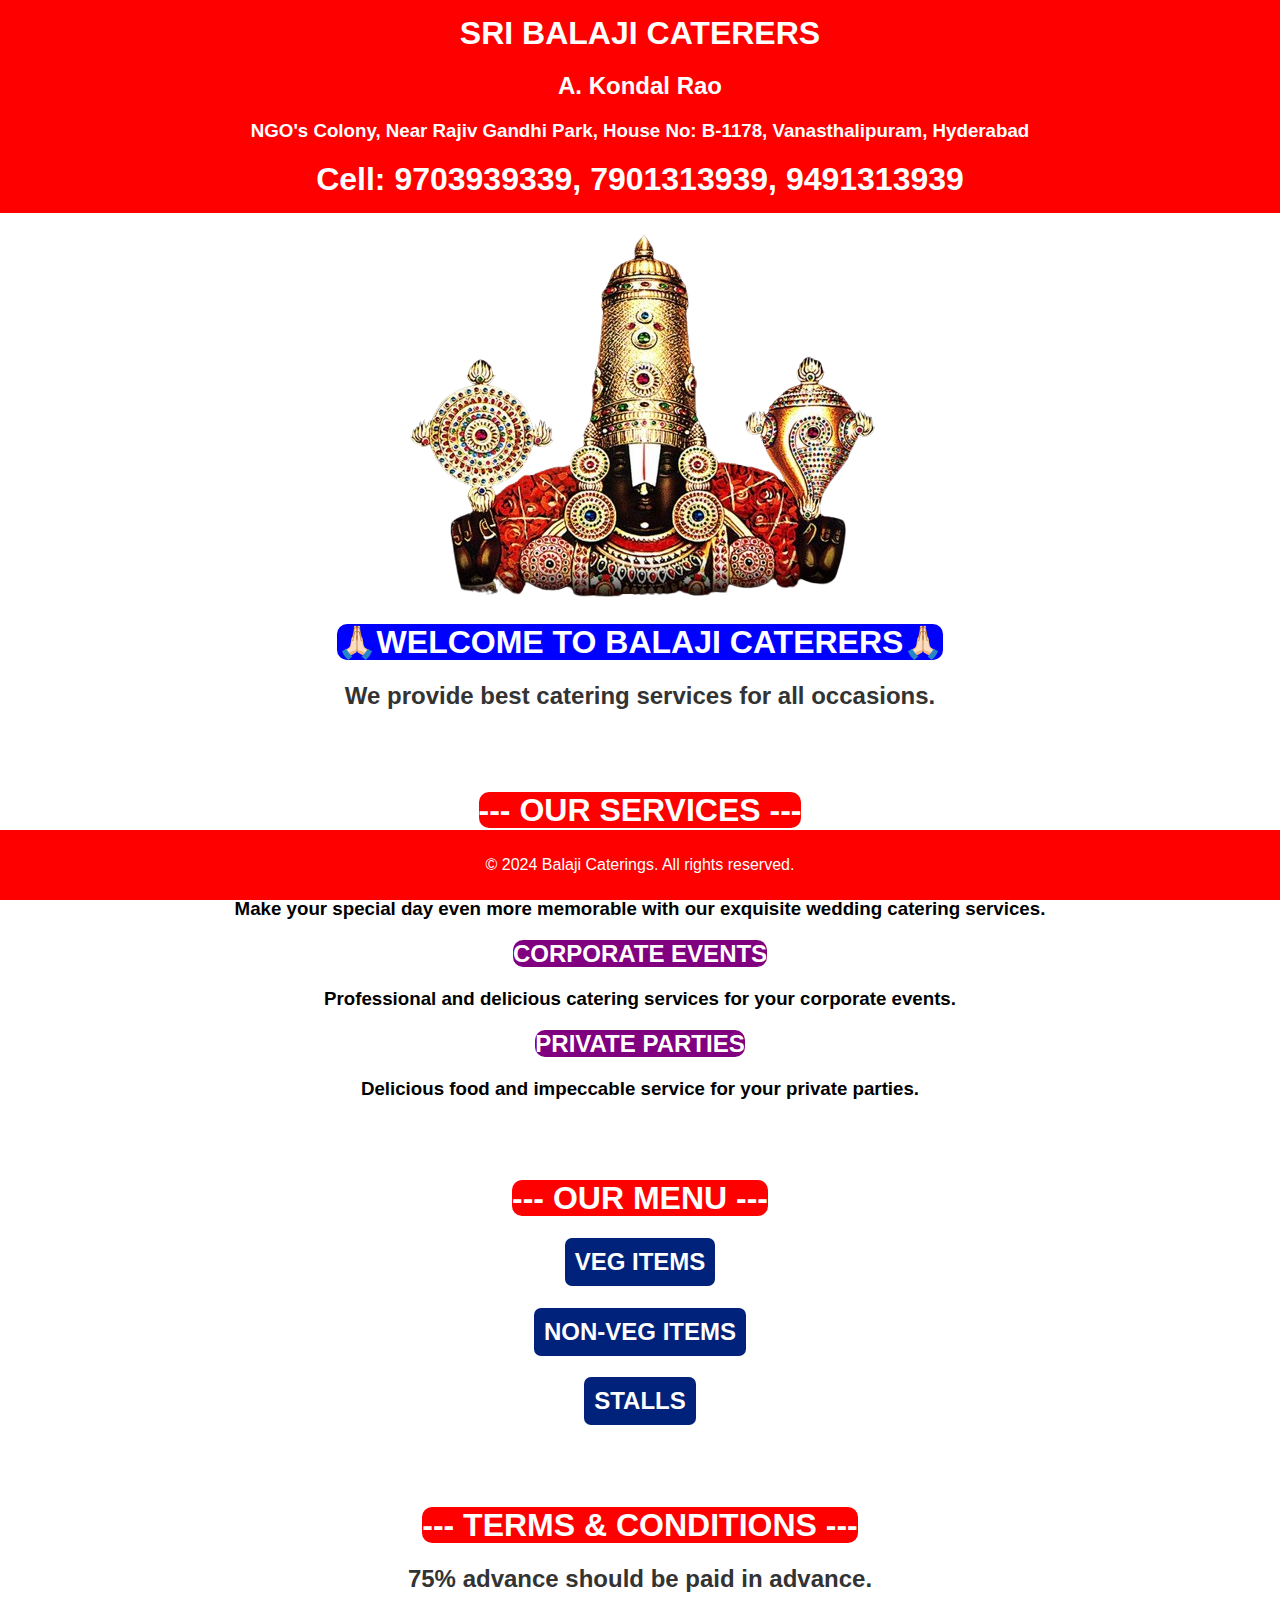
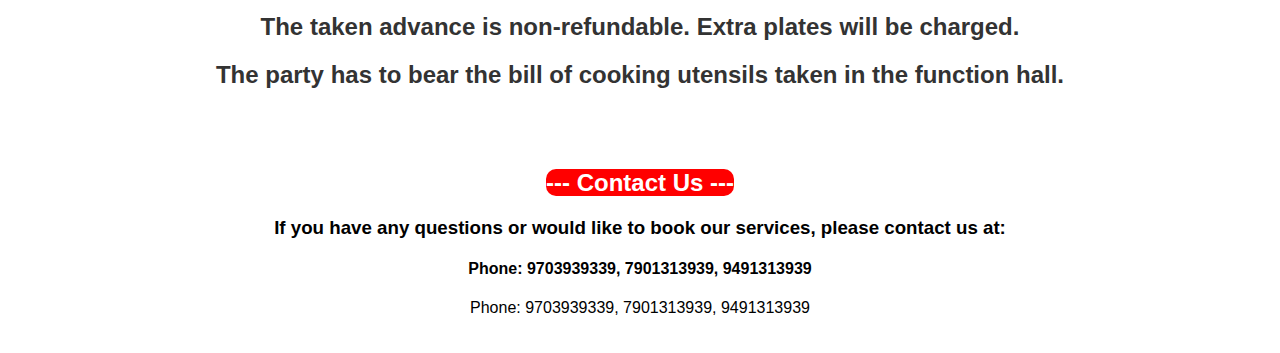
<file: index.html>
<!DOCTYPE html>
<html lang="en">
<head>
    <meta charset="UTF-8">
    <meta name="viewport" content="width=device-width, initial-scale=1.0">
    <title>Sri Balaji Caterers</title>
    <link rel="stylesheet" href="styles.css">
</head>
<body>
    <header>
        <h1>SRI BALAJI CATERERS</h1>
        <h2>A. Kondal Rao</h2>
        <h3>NGO's Colony, Near Rajiv Gandhi Park, House No: B-1178, Vanasthalipuram, Hyderabad</h3>
        <h1>Cell: 9703939339, 7901313939, 9491313939</h1>
    </header>
    
    <section id="home" class="section">
        <img src="images/catering service.png" alt="Catering Service">
        <h1 class="blue-text"><span>🙏🏻WELCOME TO BALAJI CATERERS🙏🏻</span></h1>
        <h2>We provide best catering services for all occasions.</h2>
    </section>
    
    <section id="services" class="section">
        <h1 class="red-text"><span>--- OUR SERVICES ---</span></h1>
        <div class="service">
            <h2 class="violet-text"><span>WEDDING CATERINGS</span></h2>
            <h3>Make your special day even more memorable with our exquisite wedding catering services.</h3>
        </div>
        <div class="service">
            <h2 class="violet-text"><span>CORPORATE EVENTS</span></h2>
            <h3>Professional and delicious catering services for your corporate events.</h3>
        </div>
        <div class="service">
            <h2 class="violet-text"><span>PRIVATE PARTIES</span></h2>
            <h3>Delicious food and impeccable service for your private parties.</h3>
        </div>
    </section>
    
    <section id="menu" class="section">
        <h1 class="red-text"><span>--- OUR MENU ---</span></h1>
        <div class="menu-category">
            <h2><button href="#" onclick="toggleMenu('veg-items')">VEG ITEMS</button></h2>
            <div id="veg-items" class="menu-items">
                <h2><button href="#" onclick="toggleSubMenu('sweets')">Sweets</button></h2>
                <div id="sweets" class="sub-menu-items">
                    <!-- Add Sweets Items Here -->
                     <h3>Badam Halwa</h3>
                     <h3>Sorakay Halwa</h3>
                     <h3>Carrot Halwa</h3>
                     <h3>Gummadikay Halwa</h3>
                     <h3>Gazar Halwa</h3>
                     <h3>Dry Fruits Halwa</h3>
                     <h3>Boppai Halwa</h3>
                     <h3>Bread Halwa</h3>
                     <h3>Double Ka Mita</h3>
                     <h3>3 Colours Halwa</h3>
                     <h3>Ravva Kesari</h3>
                     <h3>Samiya Kesari</h3>
                     <h3>Samiya Payasam</h3>
                     <h3>Saggubiyyam Payasam</h3>
                     <h3>Atukula Payasam</h3>
                     <h3>Aravanna Payasam</h3>
                     <h3>Kaddhu Ka Kheer</h3>
                     <h3>Kurbhani Ka Mita</h3>
                     <h3>Paravannam</h3>
                     <h3>Ksheerannam</h3>
                     <h3>Laddu</h3>
                     <h3>Bhundi Laddu</h3>
                     <h3>Carrot Laddu</h3>
                     <h3>Bandar Laddu</h3>
                     <h3>Dry Fruits Laddu</h3>
                     <h3>Mothi Laddu</h3>
                     <h3>Annamayya Laddu</h3>
                     <h3>Ravva Laddu</h3>
                     <h3>Sanna Poosa Laddu</h3>
                     <h3>Bhadhusha</h3>
                     <h3>Chandrakala</h3>
                     <h3>Kaaja</h3>
                     <h3>Madatha Kaja</h3>
                     <h3>Kakinada Kaja</h3>
                     <h3>Taapeshwaram Kaja</h3>
                     <h3>Jaangiri</h3>
                     <h3>Jilebi</h3>
                     <h3>Bellam Jilebi</h3>
                     <h3>Purnam Burelu</h3>
                     <h3>Prasadam Burelu</h3>
                     <h3>Bobbatlu</h3>
                     <h3>Bhakshalu</h3>
                     <h3>Poleylu</h3>
                     <h3>Mysorepaak</h3>
                     <h3>Milk Mysorepaak</h3>
                     <h3>Basin Chikki</h3>
                     <h3>Bhurfee Cake</h3>
                     <h3>Khaju Bhurfee</h3>
                     <h3>Kova Bhurfee</h3>
                     <h3>Kalakhand</h3>
                     <h3>Cham Cham</h3>
                     <h3>Rasmalai</h3>
                     <h3>Kova Kajjikai</h3>
                     <h3>Malai Puri</h3>
                     <h3>Kala Jam</h3>
                     <h3>Baby Jam</h3>
                     <h3>Cut Jam</h3>
                     <h3>Gulab Jam</h3>
                     <h3>Rasagulla</h3>
                     <h3>Sompaapidi</h3>
                     <h3>Soanpatti</h3>
                     <h3>Pakam Garelu</h3>

                </div>
                <h2><button href="#" onclick="toggleSubMenu('hot')">Hot</button></h2>
                <div id="hot" class="sub-menu-items">
                    <!-- Add Hot Items Here -->
                    <h3>Mirchi Bajji</h3>
                    <h3>Cut Mirchi</h3>
                    <h3>Aritikai Bajji</h3>
                    <h3>Aalu Bajji</h3>
                    <h3>Pan Bajji</h3>
                    <h3>Bread Bajji</h3>
                    <h3>Paapad Bajji</h3>
                    <h3>Capsicum Bajji</h3>
                    <h3>Onion Bajji</h3>
                    <h3>Masala Vada</h3>
                    <h3>Bobbarla Vada</h3>
                    <h3>Gaarelu</h3>
                    <h3>Dahi Vada</h3>
                    <h3>Veg Cutlet</h3>
                    <h3>Veg Bullet</h3>
                    <h3>Veg Springroll </h3>
                    <h3>Aalu Bonda</h3>
                    <h3>Upma Bonda</h3>
                    <h3>Veg Bonda</h3>
                    <h3>Samosa</h3>
                    <h3>Aalu Samosa</h3>
                    <h3>Sweet Corn Samosa</h3>
                    <h3>Singada Samosa</h3>
                    <h3>Onion Pakodi</h3>
                    <h3>Allam Pakodi</h3>
                    <h3>Palak Pakodi</h3>
                    <h3>Kaaju Pakodi</h3>

                </div>
                <h2><button href="#" onclick="toggleSubMenu('rotis')">Rotis</button></h2>
                <div id="rotis" class="sub-menu-items">
                    <!-- Add Rotis Items Here -->
                    <h3>Rumal Roti</h3>
                    <h3>Thandoor Roti</h3>
                    <h3>Naan</h3>
                    <h3>Butter Naan</h3>
                    <h3>Chapathi</h3>
                    <h3>Pulka</h3>
                    <h3>Parota</h>
                    <h3>Puri</h3>
                    <h3>Masala Puri</h3>
                    <h3>Pudeena Puri</h3>
                    <h3>Paalak Puri</h3>

                </div>
                <h2><button href="#" onclick="toggleSubMenu('biryani-items')">Biryani Items</button></h2>
                <div id="biryani-items" class="sub-menu-items">
                    <!-- Add Biryani Items Here -->
                    <h3>Veg Biryani</h3>
                    <h3>Veg Dum Biryani</h3>
                    <h3>Panasakay Biryani</h3>
                    <h3>Paneer Biryani</h3>
                    <h3>Veg Pulao</h3>
                    <h3>Bagaar Rice</h3>
                    <h3>Veg Fried Rice</h3>
                    <h3>Chinese Fried Rice</h3>
                    <h3>Kaaju Biryani</h3>

                </div>
                <h2><button href="#" onclick="toggleSubMenu('traditionals')">Traditionals</button></h2>
                <div id="traditionals" class="sub-menu-items">
                    <!-- Add Traditionals Items Here -->
                    <h3>Chinthapandu Pulihora</h3>
                    <h3>Mango Pulihora</h3>
                    <h3>Lemon Pulihora</h3>
                    <h3>Dhabbakai Pulihora</h3>
                    <h3>Coconut Rice</h3>
                    <h3>Tomato Rice</h3>
                    <h3>Jeera Rice</h3>
                    <h3>Vangi Rice</h3>
                    <h3>Puddena Rice</h3>
                    <h3>Hot Pongal</h3>
                    <h3>Katti Pongal</h3>
                    <h3>Sambar Sadham</h3>
                    <h3>Curd Rice</h3>


                </div>
                <h2><button href="#" onclick="toggleSubMenu('curmas')">Curmas</button></h2>
                <div id="curmas" class="sub-menu-items">
                    <!-- Add Curmas Items Here -->
                    <h3>Mixed Veg Curma</h3>
                    <h3>Navaratna Curma</h3>
                    <h3>Veg Koptha Curma</h3>
                    <h3>Aalu Curma</h3>
                    <h3>Masala Vankai</h3>
                    <h3>Gutti Vankai Masala</h3>
                    <h3>Capsicum Curma</h3>
                    <h3>Aalu Capsicum Curma</h3>
                    <h3>Aalu Batani</h3>
                    <h3>Tomato Curma</h3>
                    <h3>Milmekar Curma</h3>
                    <h3>Gutti Dondakai Curma</h3>
                    <h3>Mirchi Ka Salan</h3>
                    <h3>Chooley Masala</h3>
                    <h3>Chooley Paalak</h3>
                    <h3>Chooley Aalu Kurma</h3>
                    <h3>Raajma Masala</h3>
                    

                </div>
                <h2><button href="#" onclick="toggleSubMenu('special-curmas')">Special Curmas</button></h2>
                <div id="special-curmas" class="sub-menu-items">
                    <!-- Add Special Curmas Items Here -->
                    <h3>Paneer Butter Masala</h3>
                    <h3>Paalak Panner</h3>
                    <h3>Panner Capsicum</h3>
                    <h3>Panner Batani</h3>
                    <h3>Panner Baby Corn</h3>
                    <h3>Panner Koptha</h3>
                    <h3>Panner Khaju</h3>
                    <h3>Saahi Panner</h3>
                    <h3>Panner Chukka</h3>
                    <h3>Baby Corn Masala</h3>
                    <h3>Baby Corn Capsicum</h3>
                    <h3>Baby Corn Khaju</h3>
                    <h3>Mushroom Curma</h3>
                    <h3>Mixed Mushroom</h3>
                    <h3>Mushroom Gongura</h3>
                    <h3>Mushroom Puulmakroni</h3>
                    <h3>Puulmakroni Curma</h3>
                    <h3>Pesarapunukulu Pulsu</h3>
                    <h3>Mango Khaju</h3>
                    <h3>Pesarattu Pulsu</h3>
                    <h3>Panasakay Curma</h3>
                    <h3>Dal Makaani</h3>
                    <h3>Thotakura Liver Curry</h3>
                    <h3>Thotakura Liver Fry</h3>
                    

                </div>
                <h2><button href="#" onclick="toggleSubMenu('curries')">Curries</button></h2>
                <div id="curries" class="sub-menu-items">
                    <!-- Add Curries Items Here -->
                    <h3>Aalu Tomato</h3>
                    <h3>Aalu Goobi</h3>
                    <h3>Chemagedda Pulsu</h3>
                    <h3>Pendlam Pulsu</h3>
                    <h3>Mulakkay Tomato</h3>
                    <h3>Mulakkay Khaju</h3>
                    <h3>Mulakkay Vankai</h3>
                    <h3>Goobi Tomato</h3>
                    <h3>Beerakai Senagapappu</h3>
                    <h3>Beerakai Tomato</h3>
                    <h3>Beerakai Masala</h3>
                    <h3>Sorakay Curry</h3>
                    <h3>Sorakay Paalu</h3>
                    <h3>Dosakay Curry</h3>
                    <h3>Dosakay Tomato</h3>
                    <h3>Chikkudikay Tomato</h3>
                    <h3>Chikkudikay Vankai Curry</h3>
                    <h3>Vankai Tomato</h3>
                    <h3>Vankai Khaju</h3>
                    <h3>Vankai Batani</h3>
                    <h3>Vankai Senagapappu</h3>
                    <h3>Vankai Pakodi</h3>
                    <h3>Cabbage Senagapappu</h3>
                    <h3>Cabbage Batani</h3>
                    <h3>Kandha Batchali</h3>
                    <h3>Kandha Chintakai</h3>
                    <h3>Pendlam Pulsu</h3>


                </div>
                <h2><button href="#" onclick="toggleSubMenu('fry-items')">Fry Items</button></h2>
                <div id="fry-items" class="sub-menu-items">
                    <!-- Add Fry Items Here -->
                    <h3>Bendakay Fry</h3>
                    <h3>Bendakay Kobbari</h3>
                    <h3>Bendakay Khaju</h3>
                    <h3>Bendakay Jai Puri</h3>
                    <h3>Aalu Fry</h3>
                    <h3>Aalu Kobbari Fry</h3>
                    <h3>Vankai Fry</h3>
                    <h3>Vankai Pakodi</h3>
                    <h3>Vankai Kobbari</h3>
                    <h3>Aalu Pidupu</h3>
                    <h3>Dondakai Fry</h3>
                    <h3>Dondakai Khaju Fry</h3>
                    <h3>Dondakai Pakodi</h3>
                    <h3>Dondakai Kobbari</h3>
                    <h3>Cabbage Kobbari</h3>
                    <h3>Bindi Boondi</h3>
                    <h3>Beans Kobbari Fry</h3>
                    <h3>Beans Carrot Kobbari Fry</h3>
                    <h3>Beans Carrot Boondi</h3>
                    <h3>Aratikai Fry</h3>
                    <h3>Aratikai Poopu</h3>
                    <h3>Panasapottu Fry</h3>
                    <h3>Panasapottu Aava</h3>
                    <h3>Sooya Chips Fry</h3>
                    <h3>Kandha Fry</h3>
                    <h3>Kandha Khaju Fry</h3>
                    <h3>Kandha Kobbari Fry</h3>
                    <h3>Chemagedda Fry</h3>
                    <h3>Kaakarkai Fry</h3>
                

                </div>
                <h2><button href="#" onclick="toggleSubMenu('chinese-items')">Chinese Items</button></h2>
                <div id="chinese-items" class="sub-menu-items">
                    <!-- Add Chinese Items Here -->
                    <h3>Aalu 65</h3>
                    <h3>Goobi 65</h3>
                    <h3>Aratikai 65</h3>
                    <h3>Kandha 65</h3>
                    <h3>Sorakay 65</h3>
                    <h3>Cabbage 65</h3>
                    <h3>Panner 65</h3>
                    <h3>Aalu Finger Chips</h3>
                    <h3>Aalu Chilli Fry</h3>
                    <h3>Crispy Veg</h3>
                    <h3>Dondakai 65</h3>
                    <h3>Baby Corn 65</h3>
                    <h3>Panner Bhurji</h3>
                    <h3>Veg Manchuria</h3>
                

                </div>
                <h2><button href="#" onclick="toggleSubMenu('dal-items')">Dal Items</button></h2>
                <div id="dal-items" class="sub-menu-items">
                    <!-- Add Dal Items Here -->
                    <h3>Tomato Pappu</h3>
                    <h3>Palakura Pappu</h3>
                    <h3>Palakura Mango Pappu</h3>
                    <h3>Mango Pappu</h3>
                    <h3>Chukkakura Pappu</h3>
                    <h3>Thotakura Pappu</h3>
                    <h3>Menthikura Pappu</h3>
                    <h3>Batchalikura Pappu</h3>
                    <h3>Sorakay Pappu</h3>
                    <h3>Chintakai Pappu</h3>
                    <h3>Ganabhail Pappu</h3>
                    <h3>Gongura Pappu</h3>
                    <h3>Dosakay Pappu</h3>
                    <h3>Beerakai Pappu</h3>
                    <h3>Raajisthani Dal</h3>
                    <h3>Mudda Pappu</h3>
                    <h3>Pesara Pappu</h3>
                    

                </div>
                <h2><button href="#" onclick="toggleSubMenu('chutneys')">Chutneys</button></h2>
                <div id="chutneys" class="sub-menu-items">
                    <!-- Add Chutneys Items Here -->
                    <h3>Aavakai</h3>
                    <h3>Mango Aavakai</h3>
                    <h3>Dhosa Aavakai</h3>
                    <h3>Kobbari Mango Chutney</h3>
                    <h3>Goobi Aava Chutney</h3>
                    <h3>Veg Aava Chutney</h3>
                    <h3>Chikkudikay Aava Chutney</h3>
                    <h3>Kobbari Chutney</h3>
                    <h3>Oosirikai Chutney</h3>
                    <h3>Allam Chutney</h3>
                    <h3>Chintakai Chutney</h3>
                    <h3>Nimmakai Chutney</h3>
                    <h3>Carrot Chutney</h3>
                    <h3>Gongura Chutney</h3>
                    <h3>Dhabbakai Chutney</h3>
                    <h3>Kottimeera Chutney</h3>
                    <h3>Podeena Chutney</h3>
                    <h3>Pandu Mirchi Chutney</h3>
                    <h3>Dosakay Patchadi</h3>
                    <h3>Vankai Dosakay Patchadi</h3>
                    <h3>Vankai Patchadi</h3>
                    <h3>Beerakai Patchadi</h3>
                    <h3>Beerakai Dondakai Patchadi</h3>
                    <h3>Tomato Patchadi</h3>
                    <h3>Tomato Nuvvula Patchadi</h3>
                    <h3>Kariveypaku Patchadi</h3>
                    <h3>Kobbari Patchadi</h3>
                    <h3>Sorakay Nuvvula Patchadi</h3>
                    <h3>Cabbage Nuvvula Patchadi</h3>
                    <h3>Dondakai Pallila Patchadi</h3>


                </div>
                <h2><button href="#" onclick="toggleSubMenu('podulu')">Podulu</button></h2>
                <div id="podulu" class="sub-menu-items">
                    <!-- Add Podulu Items Here -->
                    <h3>Kaaram Podi</h3>
                    <h3>Kandi Podi</h3>
                    <h3>Putnala Podi</h3>
                    <h3>Nalla Kaaram</h3>
                    <h3>Velli Ulli Kaaram</h3>
                    <h3>Kariveypaku Kaaram</h3>
                
                </div>
                <h2><button href="#" onclick="toggleSubMenu('sambar-items')">Sambar Items</button></h2>
                <div id="sambar-items" class="sub-menu-items">
                    <!-- Add Sambar Items Here -->
                    <h3>Sambar</h3>
                    <h3>Pappuchaaru</h3>
                    <h3>Dhappalam</h3>
                    <h3>Pesarakattu</h3>
                    <h3>Patchipulusu</h3>
                    <h3>Majjigapulsu</h3>
                    <h3>Ulavacharu Cream</h3>
                    <h3>Rasam</h3>
                    <h3>Miriyala Rasam</h3>
                    <h3>Dhaniyala Rasam</h3>
                    <h3>Masala Rasam</h3>
                    <h3>Dhandi Chaaru</h3>
                    <h3>Tomato Carrot Rasam</h3>
                    

                </div>
                <h2><button href="#" onclick="toggleSubMenu('rhytas')">Rhytas</button></h2>
                <div id="rhytas" class="sub-menu-items">
                    <!-- Add Rhytas Items Here -->
                    <h3>Perugu Chutney</h3>
                    <h3>Mixed Rhyta</h3>
                    <h3>Boondi Rhyta</h3>
                    <h3>Kheera Rhyta</h3>
                    <h3>Carrot Rhyta</h3>
                    <h3>Tomato Rhyta</h3>
                    <h3>Kottimeera Rhyta</h3>
                    

                </div>
                <h2><button href="#" onclick="toggleSubMenu('common-items')">Common Items</button></h2>
                <div id="common-items" class="sub-menu-items">
                    <!-- Add Common Items Here -->
                    <h3>White Rice</h3>
                    <h3>Pappads</h3>
                    <h3>Curd</h3>
                    <h3>Green Salad</h3>
                

                </div>
                <h2><button href="#" onclick="toggleSubMenu('soup-items')">Soup Items</button></h2>
                <div id="soup-items" class="sub-menu-items">
                    <!-- Add Soup Items Here -->
                    <h3>Tomato Soup</h3>
                    <h3>Veg Noodles Soup</h3>
                    <h3>Veg Soup</h3>
                    <h3>Carrot Soup</h3>
                    <h3>Sweet Corn Soup</h3>
                    <h3>Veg Corn Soup</h3>
                    

                </div>
                <h2><button href="#" onclick="toggleSubMenu('special-juices')">Special Juices</button></h2>
                <div id="special-juices" class="sub-menu-items">
                    <!-- Add Special Juices Items Here -->
                    <h3>Lemon</h3>
                    <h3>Orange</h3>
                    <h3>Mango</h3>
                    <h3>Apple</h3>
                    <h3>Pineapple</h3>
                    <h3>Cocktail</h3>
                    <h3>Grape</h3>
                    <h3>Watermelon</h3>
                    <h3>Banana</h3>
                    <h3>Sapota</h3>
                    <h3>Badam Milk</h3>
                    <h3>Rasna</h3>
                    <h3>Cool Drinks</h3>


                </div>
                <h2><button href="#" onclick="toggleSubMenu('ice-creams')">Ice Creams</button></h2>
                <div id="ice-creams" class="sub-menu-items">
                    <!-- Add Ice Creams Items Here -->
                    <h3>Vennela</h3>
                    <h3>ButterScotch</h3>
                    <h3>Strawberry</h3>
                    <h3>Mango</h3>
                    <h3>Orange</h3>
                    <h3>Dry Fruit</h3>
                    <h3>Tuti Fruti</h3>
                    <h3>Pista</h3>
                    <h3>Badam</h3>
                    <h3>American Dry Fruits</h3>
                    <h3>Chocolate</h3>
                    <h3>Black Current</h3>
                    <h3>Cussata</h3>
                    <h3>Cake Ice Cream</h3>
                    <h3>Cone Ice Cream</h3>
                    <h3>Ball Ice Cream</h3>
                    <h3>Cup Ice Cream</h3>
                    <h3>Khulfi</h3>


                </div>
                <h2><button href="#" onclick="toggleSubMenu('special-items')">Special Items</button></h2>
                <div id="special-items" class="sub-menu-items">
                    <!-- Add Special Items Here -->
                    <h3>Pan</h3>
                    <h3>Soamp</h3>
                    <h3>Mixed Soamp</h3>
                    <h3>Sweet Soamp</h3>
                    <h3>Mineral Water</h3>
                    <h3>Cooling Water</h3>
                    <h3>Water Bottles</h3>
                    <h3>Odiyaalu</h3>
                    <h3>Nalla Mirchi</h3>
                    <h3>Junnu</h3>
                    <h3>Pot Curd</h3>
                    
                </div>
            </div>
        </div>
		<div class="menu-category">
            <h1><button href="#" onclick="toggleMenu('non-veg-items')">NON-VEG ITEMS</button></h1>
            <div id="non-veg-items" class="menu-items">
                <h2><button href="#" onclick="toggleSubMenu('non-veg-biryani')">Biryani</button></h2>
                <div id="non-veg-biryani" class="sub-menu-items">
                    <!-- Add Biryani Items Here -->
                    <h3>Mutton Dum Biryani</h3>
                    <h3>Chicken Dum Biryani</h3>
                    <h3>Fish Dum Biryani</h3>
                    <h3>Prawns Biryani</h3>
                    <h3>Egg Biryani</h3>
                    <h3>Mixed Biryani</h3>
                    

                </div>
                <h2><button href="#" onclick="toggleSubMenu('non-veg-fry-items')">Fry Items</button></h2>
                <div id="non-veg-fry-items" class="sub-menu-items">
                    <!-- Add Fry Items Here -->
                    <h3>Dum Ka Chicken</h3>
                    <h3>Chicken Fry</h3>
                    <h3>Andhra Chicken Fry</h3>
                    <h3>Chilli Chicken</h3>
                    <h3>Chicken Manchuria</h3>
                    <h3>Ginger Chicken</h3>
                    <h3>Chicken 65</h3>
                    <h3>Tandoori Chicken</h3>
                    <h3>Chicken Aacharya</h3>
                    <h3>Chicken Majestic</h3>
                    <h3>RR Chicken</h3>
                    <h3>Roasted Chicken</h3>
                    <h3>Samiya Chicken</h3>
                    <h3>Green Chicken</h3>
                    <h3>Dhaniya Chicken</h3>
                    <h3>Chicken Kabaab</h3>
                    <h3>Mutton Kabaab</h3>
                    <h3>Mutton Fry</h3>
                    <h3>Double Roasted Chicken</h3>
                    <h3>Double Roasted Mutton</h3>
                    <h3>Mutton Roast</h3>
                    <h3>Fish Fry</h3>
                    <h3>Apollo Fish Fry</h3>
                    <h3>Prawns Fry</h3>
                    <h3>Loose Prawns</h3>
                    <h3>Crabs Fry</h3>
                    <h3>Bommidelu Fry</h3>
                    <h3>Sorapittu</h3>
                    <h3>Boti Fry</h3>
                    <h3>Chicken Liver Fry</h3>
                    <h3>Mutton Liver Fry</h3>
                    

                </div>
                <h2><button href="" onclick="toggleSubMenu('non-veg-curries')">Curries</button></h2>
                <div id="non-veg-curries" class="sub-menu-items">
                    <!-- Add Curries Items Here -->
                    <h3>Chicken Curry</h3>
                    <h3>Butter Chicken</h3>
                    <h3>Chicken Mangolia</h3>
                    <h3>Chicken Paalak</h3>
                    <h3>Dhum Ka Murga</h3>
                    <h3>Naatukoodi Pulsu</h3>
                    <h3>Chicken Gongura</h3>
                    <h3>Chicken Chintachiguru</h3>
                    <h3>Chicken Maharaja</h3>
                    <h3>Mutton Curry</h3>
                    <h3>Mutton Gongura</h3>
                    <h3>Mutton Roggan Josh</h3>
                    <h3>Mutton Maharaja</h3>
                    <h3>Mutton Mango Curry</h3>
                    <h3>Thalakay Pulusu</h3>
                    <h3>Paaya</h3>
                    <h3>Booti Gongura</h3>
                    <h3>Egg Curry</h3>
                    <h3>Egg Pulsu</h3>
                    <h3>Egg Bujji</h3>
                    <h3>Prawns Curma</h3>
                    <h3>Prawns Chintachiguru</h3>
                    <h3>Prawns Mango</h3>
                    <h3>Prawns Gongura</h3>
                    <h3>Crabs Pulsu</h3>
                    <h3>Bommidelu Pulsu</h3>
                    <h3>Fish Pulsu</h3>
                    <h3>Fish Curry</h3>

                </div>
                <h2><button href="#" onclick="toggleSubMenu('non-veg-pickels')">Pickels</button></h2>
                <div id="non-veg-pickels" class="sub-menu-items">
                    <!-- Add Pickels Items Here -->
                    <h3>Chicken</h3>
                    <h3>Chicken Boneless</h3>
                    <h3>Mutton</h3>
                    <h3>Mutton Boneless</h3>
                    <h3>Fish</h3>
                    <h3>Prawns</h3>

                </div>
            </div>
			<h2><button href="#" onclick="toggleMenu('stalls')">STALLS</button></h2>
            <div id="stalls" class="menu-items">
                <h2><button href="#" onclick="toggleSubMenu('fruit-stall')">Fruit Stall</button></h2>
                <div id="fruit-stall" class="sub-menu-items">
                    <!-- Add Sweets Items Here -->
						<h3>Watermelon</h3>
						<h3>Mango</h3>
						<h3>Apple</h3>
						<h3>Green Apple</h3>
						<h3>Pineapple</h3>
						<h3>Orange</h3>
						<h3>Kiwi</h3>
						<h3>Boppai</h3>
						<h3>Green Grapes</h3>
						<h3>Black Grapes</h3>
						<h3>Banana</h3>
						<h3>Karjuram</h3>
						<h3>Dragon fruit</h3>
						<h3>Jamakaya</h3>
                </div>
                <h2><button href="#" onclick="toggleSubMenu('chat-stall')">Chat Stall</button></h2>
                <div id="chat-stall" class="sub-menu-items">
                    <!-- Add Hot Items Here -->
                    <h3>Pani Puri</h3>
					<h3>Katlet</h3>
					<h3>Samosa Katlet</h3>
					<h3>Dahi Puri</h3>
					<h3>Sweet Puri</h3>
					<h3>Masala Puri</h3>
					<h3>Papadi</h3>
                </div>
                <h2><button href="#" onclick="toggleSubMenu('dosa-stall')">Dosa Stall</button></h2>
                <div id="dosa-stall" class="sub-menu-items">
                    <h3>Dosa (All types of Dosa)</h3>
                    <h3>Pesarattu</h3>
                    <h3>Utappam</h3>
                </div>
                <h2><button href="#" onclick="toggleSubMenu('pan-stall')">Pan Stall</button></h2>
                <div id="pan-stall" class="sub-menu-items">
                    <h3>Plain Pan</h3>
                    <h3>Sweet Pan</h3>
                    <h3>Fire Pan</h3>
                    <h3>Samosa Pan</h3>
                </div>
				<h2><button href="#" onclick="toggleMenu('sweet-stall')">Sweet Stall</button></h2>
					<div id="sweet-stall" class="menu-items">
                    	<h3>Laddu</h3>
						<h3>Kaja</h3>
						<h3>Kakinada Kaja</h3>
						<h3>Jilebi</h3>
						<h3>Jangriee</h3>
						<h3>Bobbattu</h3>
						<h3>Milk Mysurpak</h3>
						<h3>Chamcham</h3>
						<h3>Kaju Bhurfi</h3>
					</div>
        </div>
				</div>
    </section>
    
    <section id="about" class="section">
        <h1 class="red-text"><span>--- TERMS & CONDITIONS ---</span></h1>
        <h2>75% advance should be paid in advance.</h2>
        <h2>The taken advance is non-refundable. Extra plates will be charged.</h2>
        <h2>The party has to bear the bill of cooking utensils taken in the function hall.</h2>
    </section>

    <section id="contact" class="section">
        <h2 class="red-text"><span>--- Contact Us ---</span></h2>
        <h3>If you have any questions or would like to book our services, please contact us at:</h3>
        <h4>Phone: 9703939339, 7901313939, 9491313939</h4>
        <p>Phone: 9703939339, 7901313939, 9491313939</p>
    </section>
    
    <footer>
        <p>&copy; 2024 Balaji Caterings. All rights reserved.</p>
    </footer>
    
    <script>
        function toggleMenu(menuId) {
            var menu = document.getElementById(menuId);
            if (menu.style.display === "block") {
                menu.style.display = "none";
            } else {
                menu.style.display = "block";
            }
        }

        function toggleSubMenu(subMenuId) {
            var subMenu = document.getElementById(subMenuId);
            if (subMenu.style.display === "block") {
                subMenu.style.display = "none";
            } else {
                subMenu.style.display = "block";
            }
        }
    </script>
</body>
</html>
</file>
<file: styles.css>
body {
    font-family: Arial, sans-serif;
    margin: 0;
    padding: 0;
    text-align: center; /* Center-aligns all text on the page */
}

header {
    background-color: red;
    color: white;
    padding: 15px 0;
}

header h1 {
    margin: 0;
}

nav ul {
    list-style-type: none;
    padding: 0;
    margin: 0;
}

nav ul li {
    display: inline;
    margin: 0 10px;
}

nav ul li a {
    color: white;
    text-decoration: none;
}

.section {
    padding: 20px;
}

.section h2 {
    color: #333;
	padding: none;
	border: 5px;
}

.service, .menu-category {
    
}

footer {
    background-color: red;
    color: white;
    text-align: center;
    padding: 10px 0;
    position: fixed;
    width: 100%;
    bottom: 0;
}

img {
    max-width: 100%;
    height: auto;
    display: block;
    margin: 0 auto 20px auto; /* Center the image and add margin below it */
}

.menu-items, .sub-menu-items {
    display: none; /* Hide menu items and sub-menu items by default */
}

.menu-category button {
    cursor: pointer;
    background-color: #00227b;
	padding :10px 10px 10px 10px;
    border: 2px;
	border-radius:7px;
	border-color: red;
    color: #ffffff;
    font-size: 24px;
    font-weight: bold;
    /* color: #333; */
}
.menu-category .menu-items button{
    color: rgb(243, 9, 126);
	background: none;
}

.menu-category a:hover {
    text-decoration: underline;
}
.blue-text span{
    background-color: blue;
    color: white;
    border-radius: 10px;
}
.red-text span{
    background-color: red;
    color: white;
    border-radius: 10px;
}
.violet-text span{
    background-color: purple;
    color: white;
    border-radius: 10px;
}
</file>
